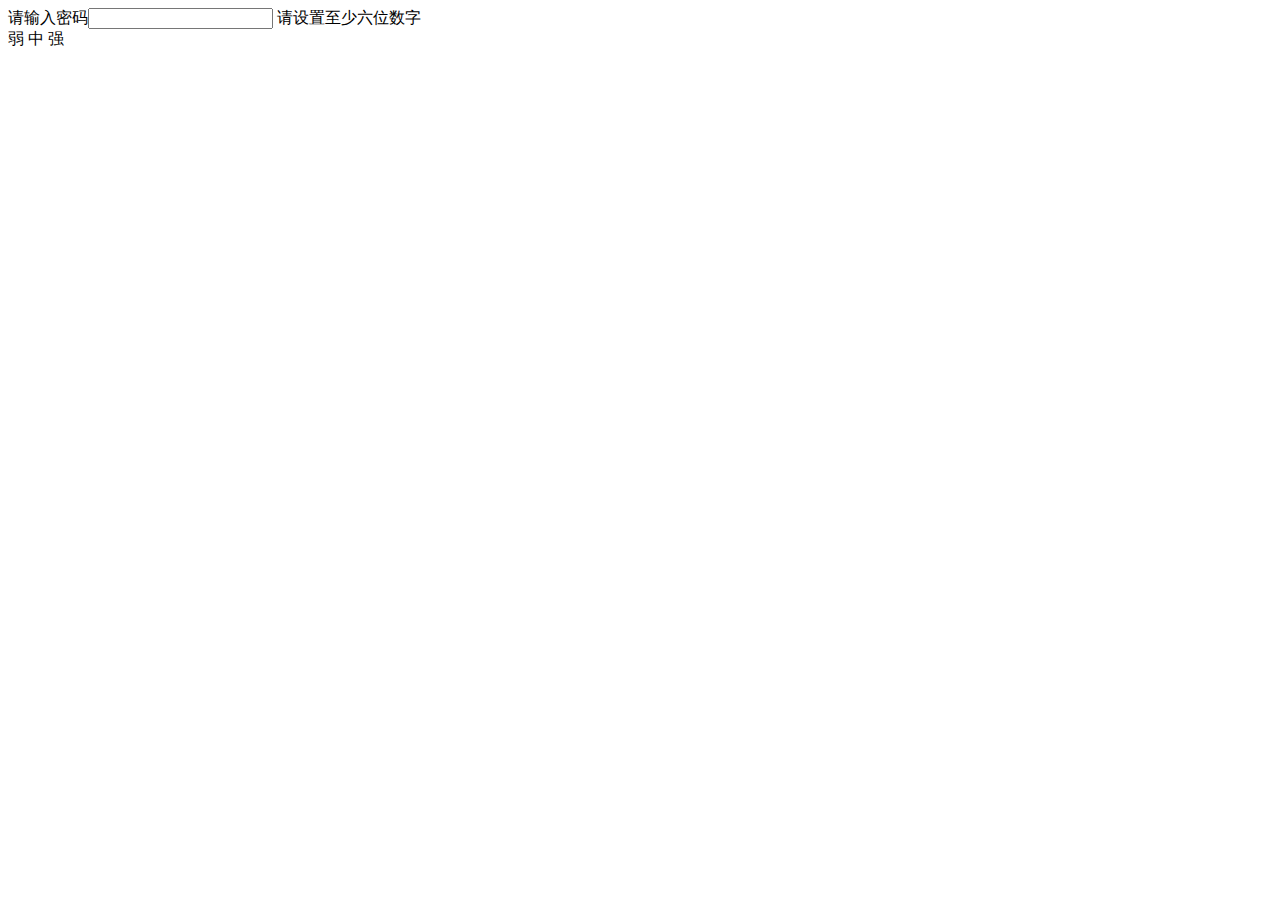
<file: audio/Document.html>
<!DOCTYPE html>
<!-- saved from url=(0210)file:///F:/%E5%89%8D%E7%AB%AF%E7%BB%83%E4%B9%A0+%E4%BD%9C%E4%B8%9A/%E5%B0%B1%E4%B8%9A%E7%8F%AD/%E7%BB%83%E4%B9%A0/js%E9%AB%98%E7%BA%A7%20day6/%E5%AF%86%E7%A0%81%E4%B8%AD%E5%BC%BA%E5%BC%B1%E8%AE%BE%E7%BD%AE.html -->
<html lang="en"><head><meta http-equiv="Content-Type" content="text/html; charset=UTF-8">
  
  <meta name="viewport" content="width=device-width, initial-scale=1.0">
  <meta http-equiv="X-UA-Compatible" content="ie=edge">
  <title>Document</title>
</head>
<body>
  请输入密码<input type="password">
  <span class="one">请设置至少六位数字</span>
  <div class="level">
    <span class="r">弱</span>
    <span class="z">中</span>
    <span class="q">强</span>
    
  </div>

</body></html>
</file>
